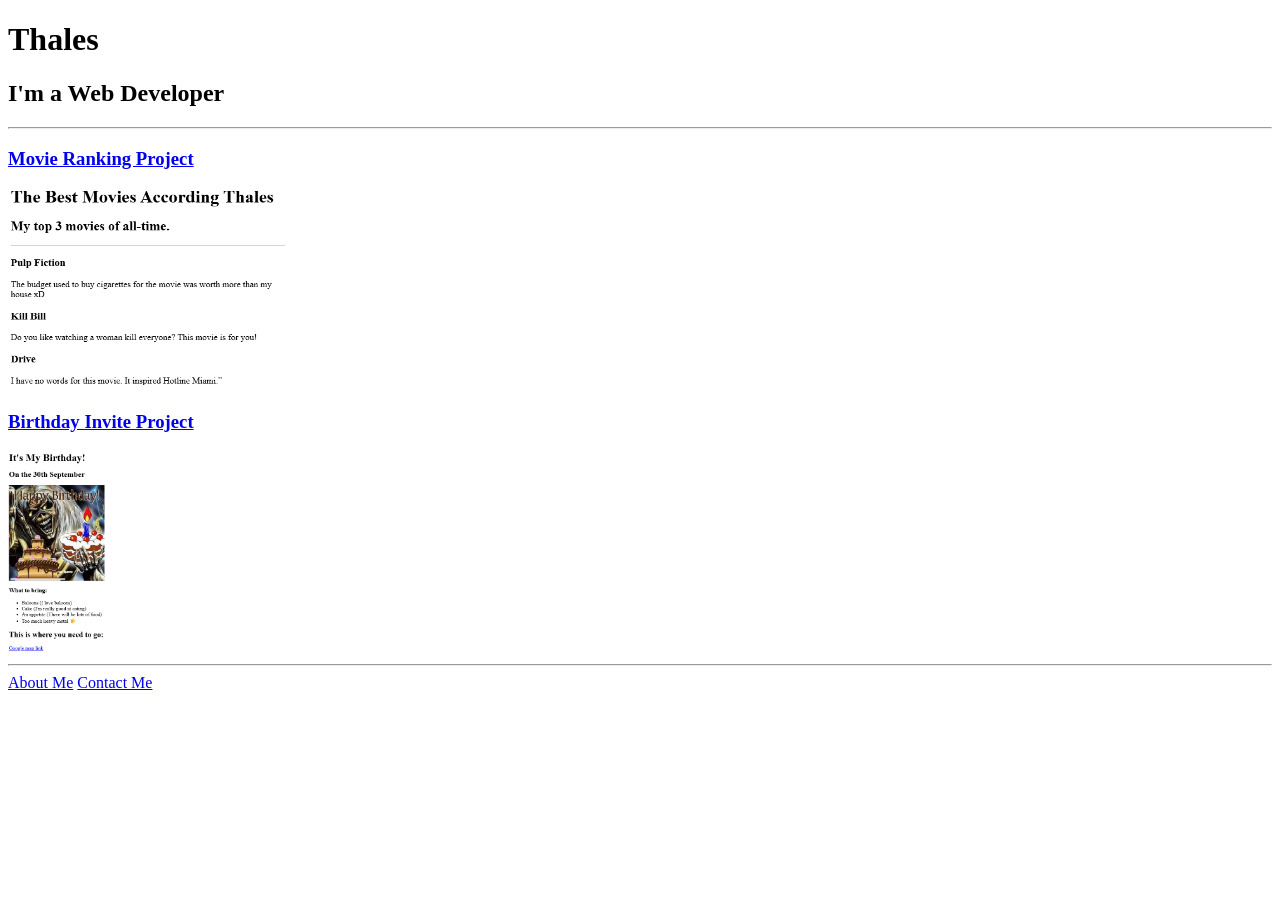
<file: 04 - Multi-Page Websites/4.3 HTML Porfolio Project/index.html>
<!DOCTYPE html>
<html lang="en">
    <head>
        <meta charset="UTF-8">
        <title>Th's Portfolio!</title>
    </head>

    <body>
        <h1>Thales</h1>
        <h2>I'm a Web Developer</h2>
        <hr />

        <h3><a href="./public/movie-ranking.html">Movie Ranking Project</a></h3>
        <img src="./assets/images/movie-ranking.png" height="200" />
        <h3><a href="./public/birthday-invite.html">Birthday Invite Project</a></h3>
        <img src="./assets/images/birthday-invite.png" height="200"/>
        <hr />

        <a href="./public/about.html">About Me</a>
        <a href="./public/contact.html">Contact Me</a>
    </body>
</html>
</file>
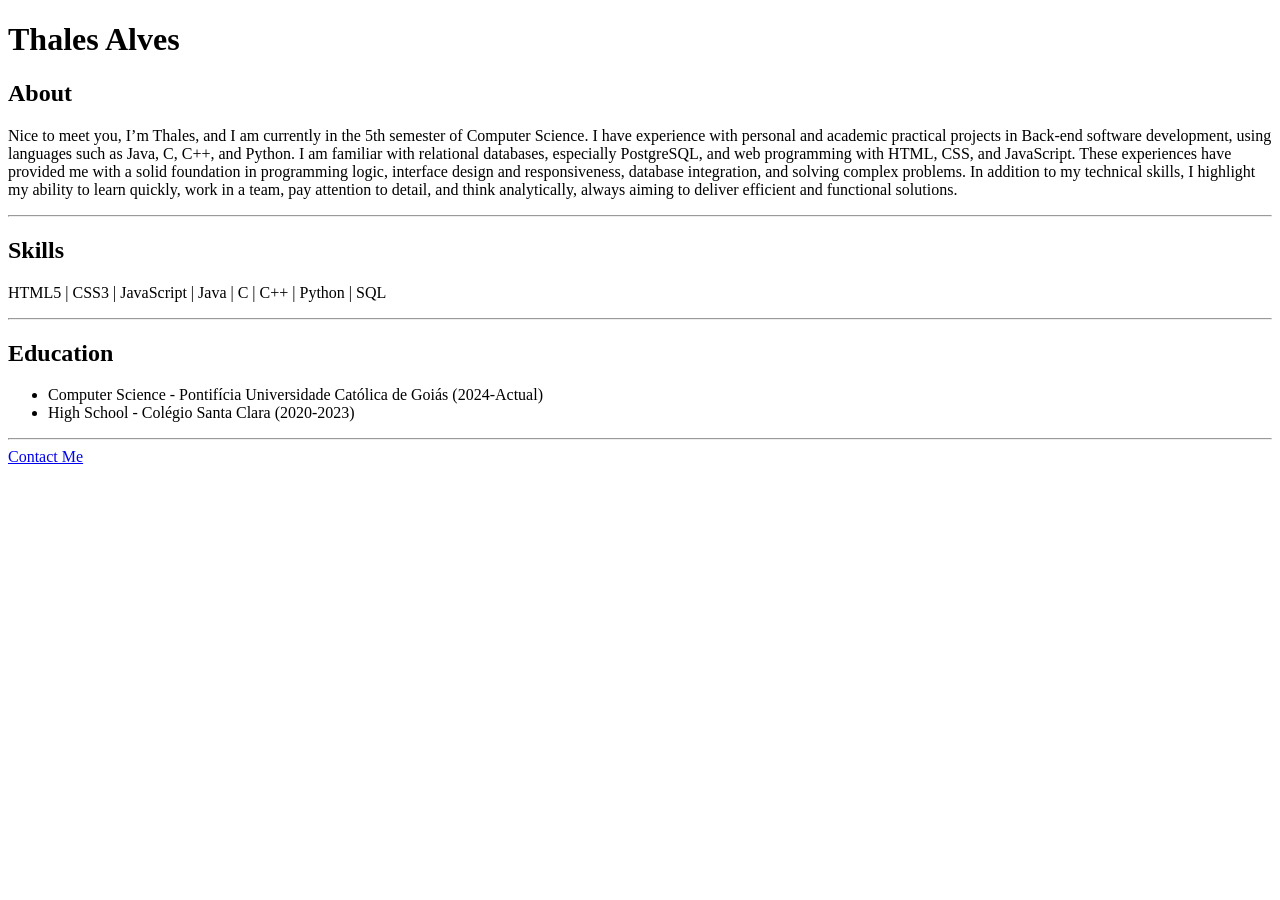
<file: 04 - Multi-Page Websites/4.4 Capstone Project 1/index.html>
<!DOCTYPE html>
<html lang="eng">
    <head>
        <meta charset="UTF-8" />
        <title>My Curriculum</title>
    </head>

    <body>
        <h1>Thales Alves</h1>
        <h2>About</h2>
        <p>Nice to meet you, I’m Thales, and I am currently in the 5th semester of Computer Science. I have experience with personal and academic practical projects in Back-end software development, using languages such as Java, C, C++, and Python. I am familiar with relational databases, especially PostgreSQL, and web programming with HTML, CSS, and JavaScript. These experiences have provided me with a solid foundation in programming logic, interface design and responsiveness, database integration, and solving complex problems. In addition to my technical skills, I highlight my ability to learn quickly, work in a team, pay attention to detail, and think analytically, always aiming to deliver efficient and functional solutions.</p>
        <hr />

        <h2>Skills</h2>
        <p> HTML5 | CSS3 | JavaScript | Java | C | C++ | Python | SQL</p>
        <hr />

        <h2>Education</h2>
        <ul>
            <li>Computer Science - Pontifícia Universidade Católica de Goiás (2024-Actual)</li>
            <li>High School - Colégio Santa Clara (2020-2023)</li>
        </ul>
        <hr />

        <a href="./public/contact.html">Contact Me</a>
    </body>
</html>
</file>
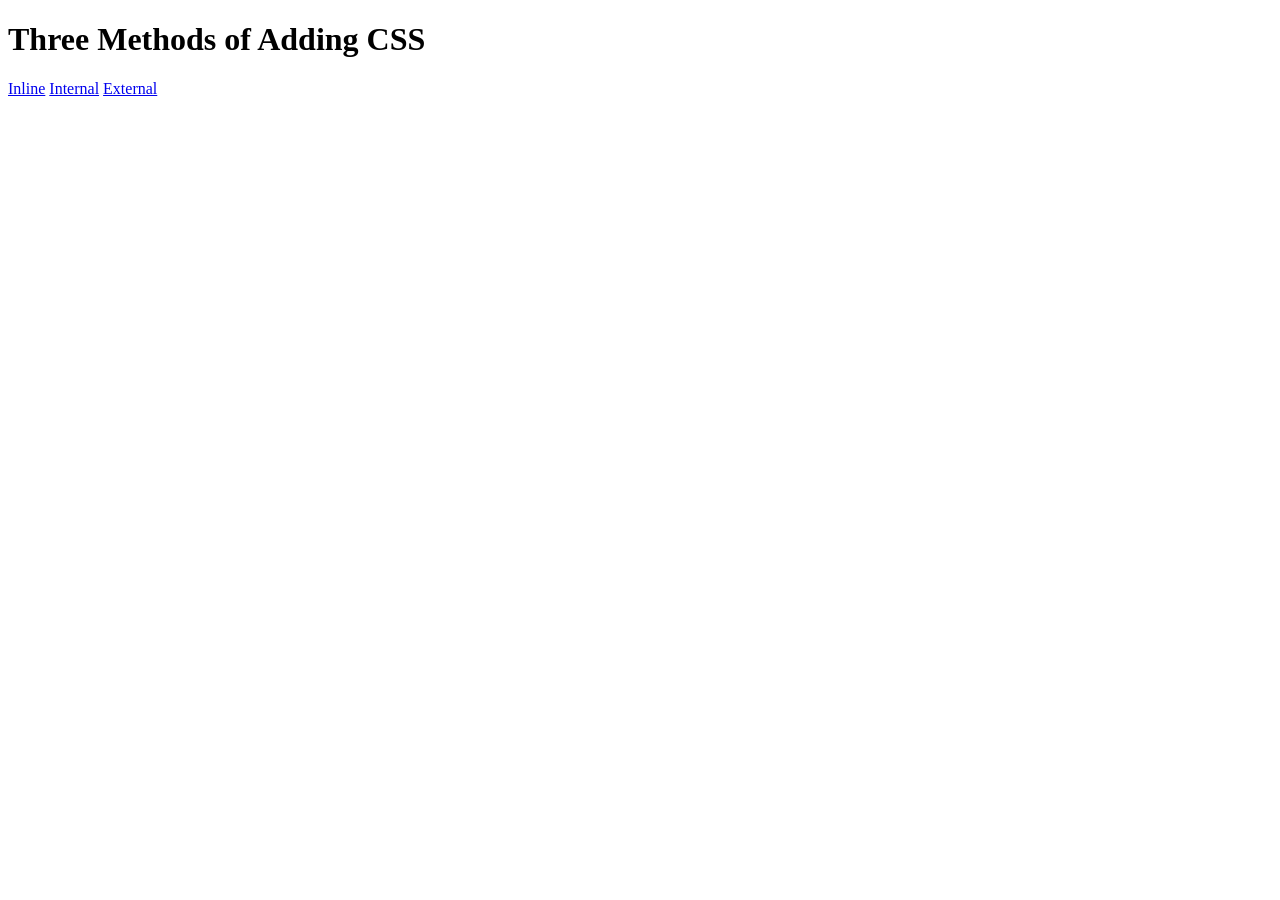
<file: 05 - Introduction to CSS/5.1. Adding CSS/index.html>
<!DOCTYPE html>
<html lang="en">
  <head>
    <meta charset="UTF-8">
    <title>Adding CSS</title>
  </head>

  <body>
    <h1>Three Methods of Adding CSS</h1>
    <!-- Create 3 Links to The 3 Webpages: inline, internal and external -->
    <a href="./inline.html">Inline</a>
    <a href="./internal.html">Internal</a>
    <a href="./external.html">External</a>
  </body>
</html>
</file>
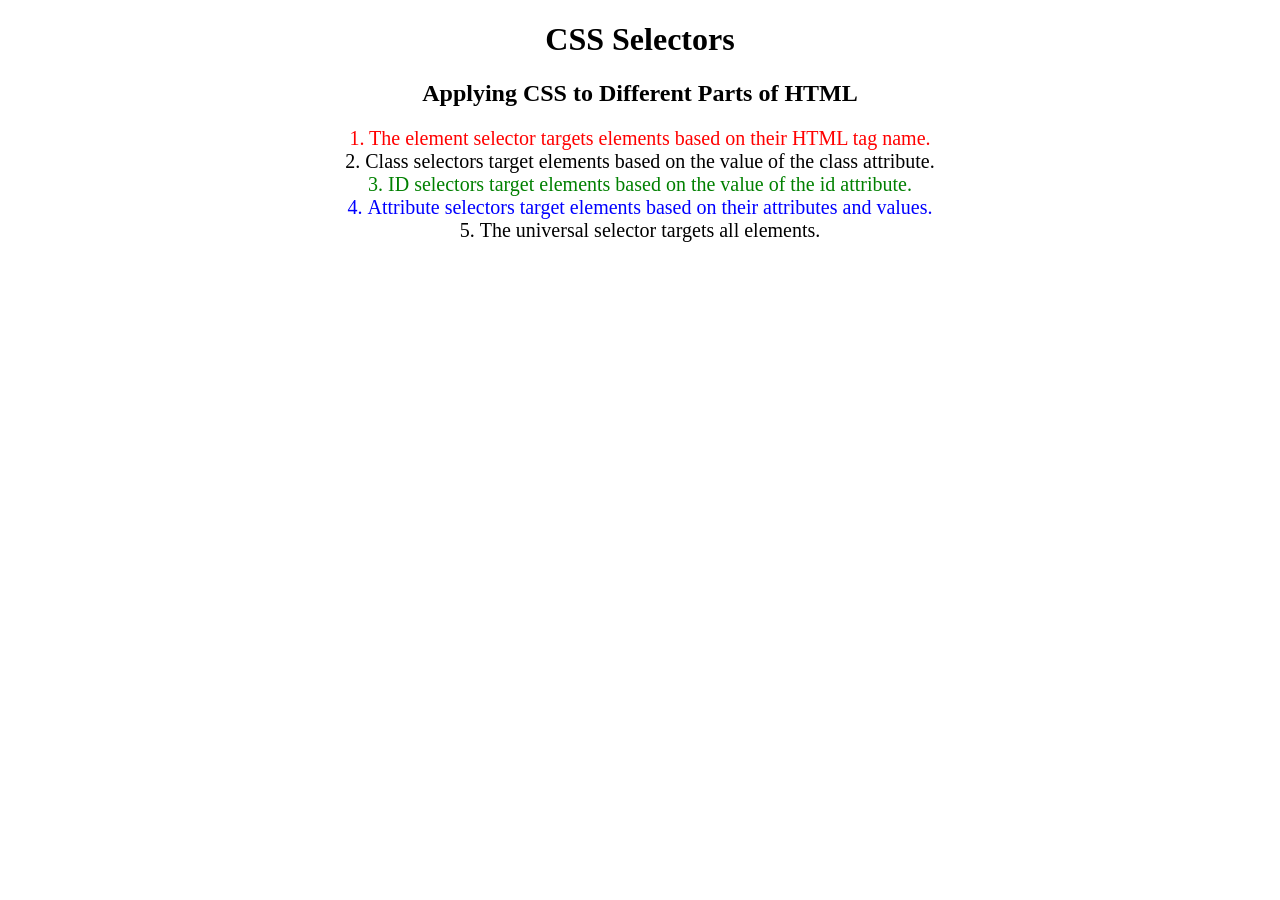
<file: 05 - Introduction to CSS/5.3 CSS Selectors/index.html>
<!DOCTYPE html>
<html lang="en">

<head>
  <meta charset="UTF-8">
  <title>CSS Selectors</title>
  <link rel="stylesheet" href="./style.css" />
</head>

<body>
  <h1>CSS Selectors</h1>
  <h2>Applying CSS to Different Parts of HTML</h2>
  <!-- TODO 1: Set the CSS for all paragraph tags to "color: red" -->
  <p class="note">1. The element selector targets elements based on their HTML tag name.</p>

  <ol>
    <!-- TODO 2: Set the CSS for all elements with a class of "note" to "font-size: 20px" -->
    <li class="note" value="2">Class selectors target elements based on the value of the class attribute.</li>

    <!-- TODO 3: Set the CSS for the element with an id of "id-selector-demo" to "color: green" -->
    <li class="note" id="id-selector-demo" value="3">ID selectors target elements based on the value of the id
      attribute.</li>

    <!-- TODO 4: Set the CSS for the li elements that have the "value" attribute set to "4" to have "color: blue" -->
    <li class="note" value="4">Attribute selectors target elements based on their attributes and values.</li>

    <!-- TODO 5: Set all elements to have "text-align: center" -->
    <li class="note" value="5">The universal selector targets all elements.</li>
  </ol>
</body>

</html>
</file>
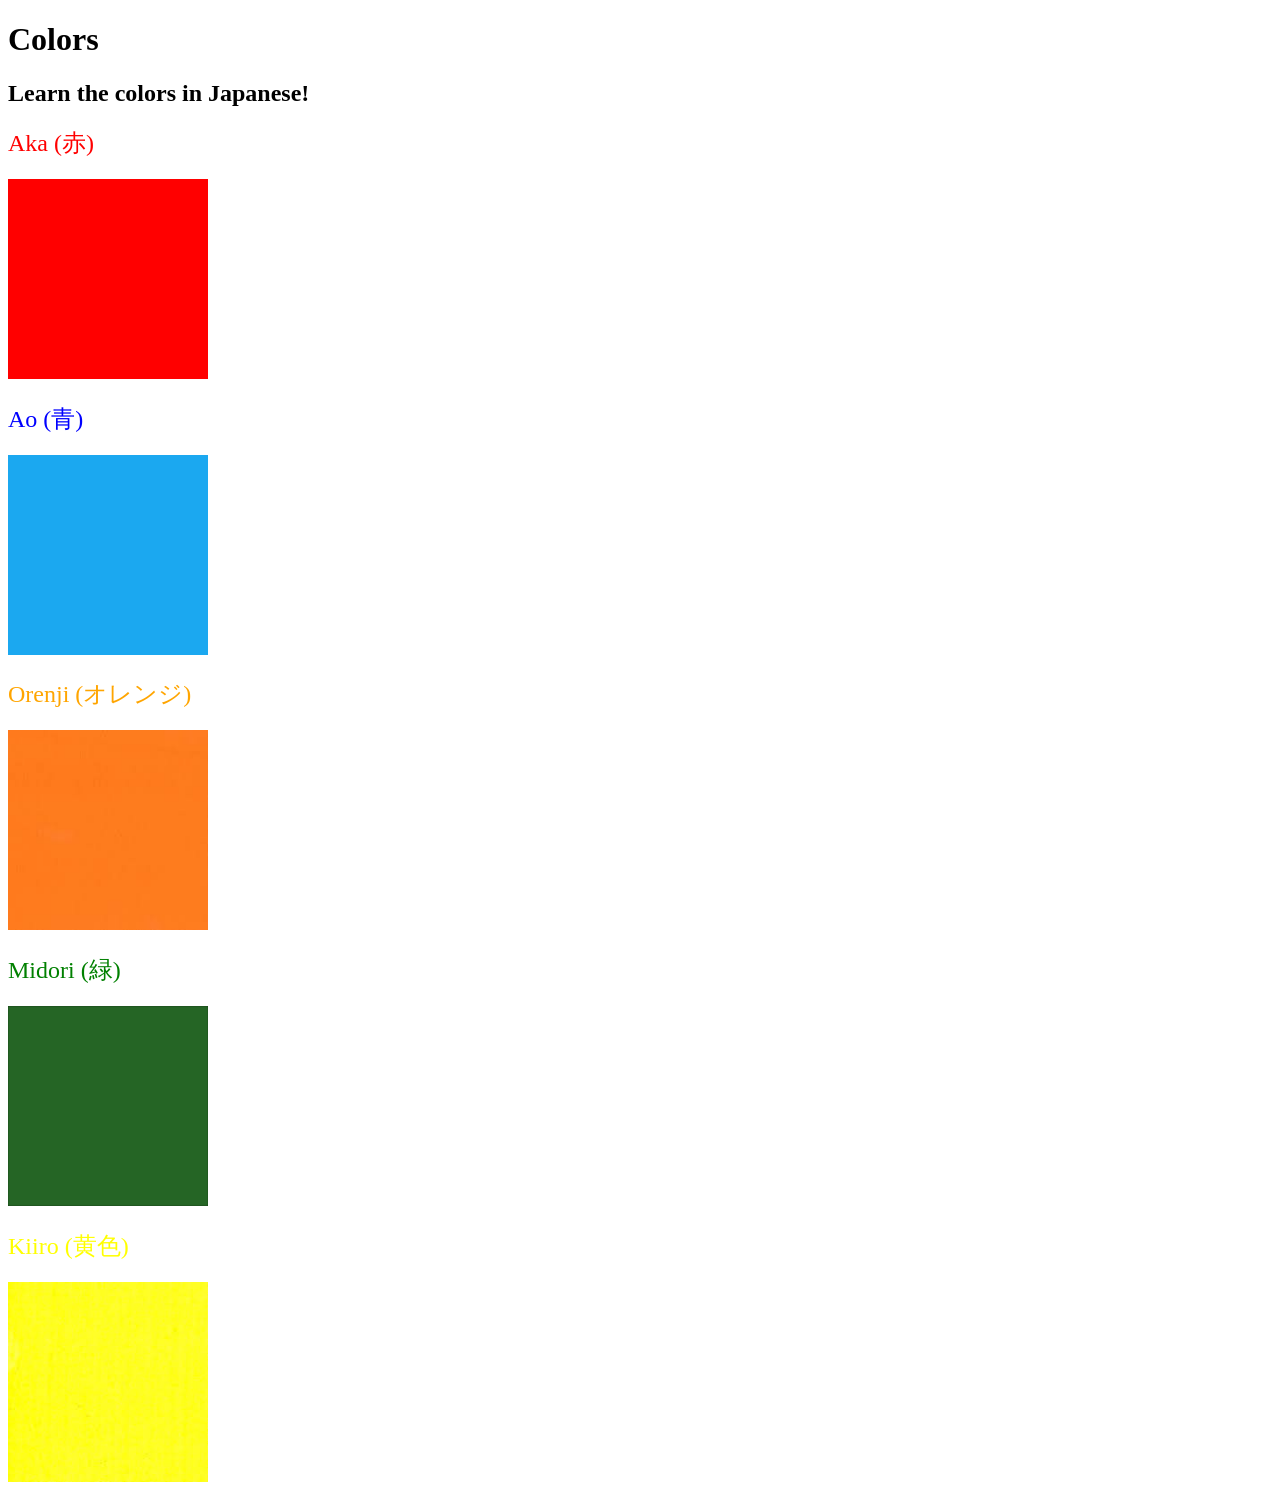
<file: 05 - Introduction to CSS/5.4 Color Vocab Project/index.html>
<!DOCTYPE html>
<html lang="en">
  <head>
    <meta charset="UTF-8" />
    <title>Japanese Vocabulary</title>
    <link rel="stylesheet" href="./style.css" />
  </head>

  <body>
    <h1>Colors</h1>
    <h2>Learn the colors in Japanese!</h2>
    <h2 class="color-title" id="red">Aka (赤)</h2>
    <img src="./assets/images/red.png" alt="red" />

    <h2 class="color-title" id="blue">Ao (青)</h2>
    <img src="./assets/images/blue.png" alt="blue" />

    <h2 class="color-title" id="orange">Orenji (オレンジ)</h2>
    <img src="./assets/images/orange.png" alt="orange" />

    <h2 class="color-title" id="green">Midori (緑)</h2>
    <img src="./assets/images/green.png" alt="green" />

    <h2 class="color-title" id="yellow">Kiiro (黄色)</h2>
    <img src="./assets/images/yellow.png" alt="yellow" />
  </body>
</html>
</file>
<file: 05 - Introduction to CSS/5.3 CSS Selectors/style.css>
ol {
  margin-left: -40px;
  margin-top: -20px;
  list-style-position: inside;
}

/* Write your CSS below, don't change the rules above. */
p {
  color: red;
}

.note {
  font-size: 20px;
}

#id-selector-demo {
  color: green;
}

li[value="4"] {
  color: blue;
}

* {
  text-align: center;
}
</file>
<file: 05 - Introduction to CSS/5.4 Color Vocab Project/style.css>
#red {
    color: red;
}

#blue {
    color: blue;;
}

#orange {
    color: orange;
}

#green {
    color: green;
}

#yellow {
    color: yellow;
}

.color-title {
    font-weight: normal;
}

img {
    height: 200px;
    width: 200px;
}
</file>
